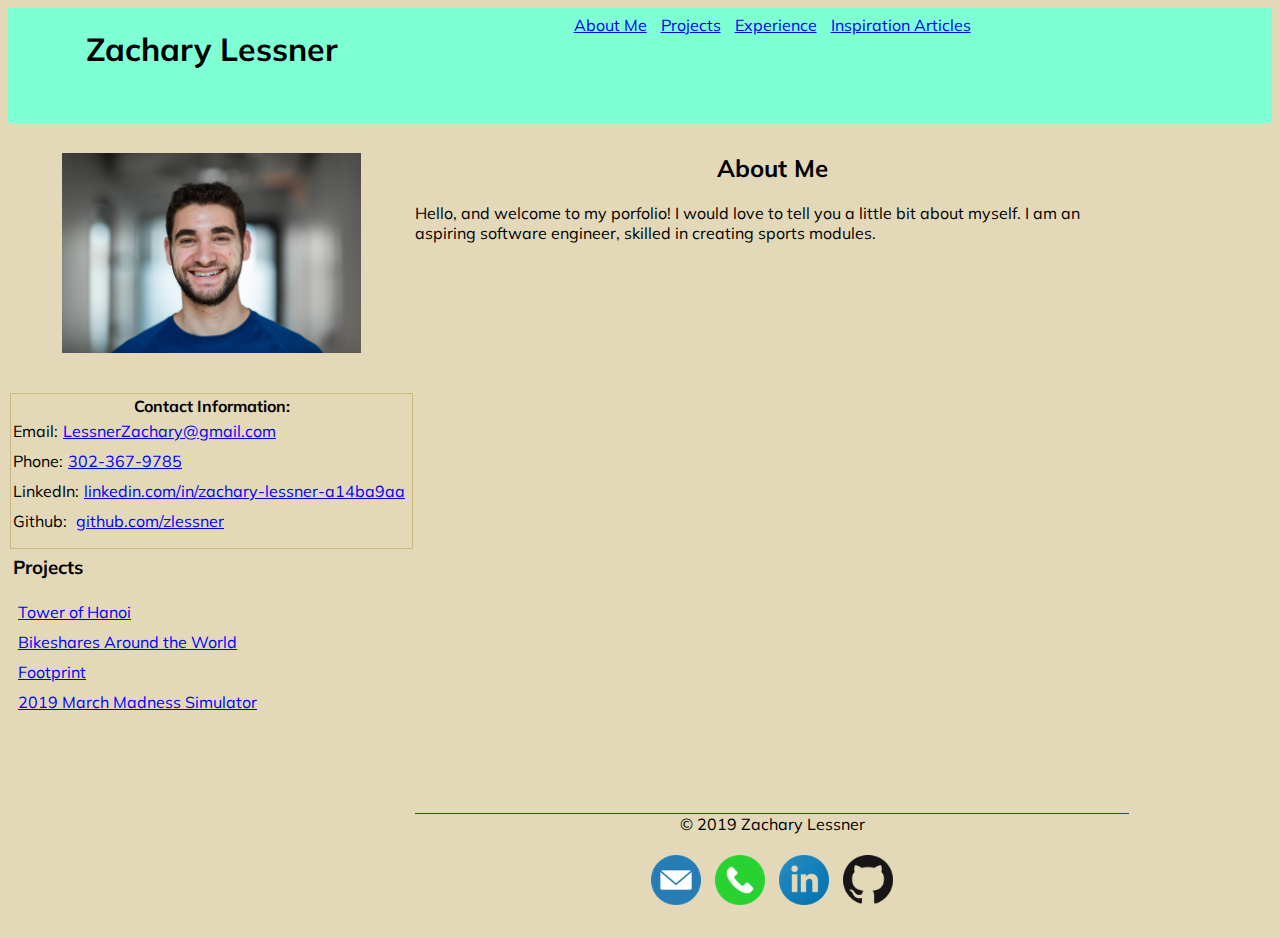
<file: index.html>
<!DOCTYPE html>
<html lang="en">
<head>
    <meta charset="utf-8">
    <meta http-equiv="X-UA-Compatible" content="IE=edge">
    <title>Zachary Lessner</title>
    <meta name="viewport" content="width=device-width, initial-scale=1">
    <link rel="stylesheet" type="text/css" media="screen" href="style.css">
    <script src="script.js" defer></script>
    <link href="https://fonts.googleapis.com/css?family=Muli" rel="stylesheet">
</head>
<body>
    
<header>
      <h1>Zachary Lessner</h1>
         
    </header>

    <div class="top-color"></div>

    <nav class="nav-bar"> 
            <div class="links Me">About Me </div> 
            <div class="links Projects"> Projects </div> 
           <div class="links Experience"> Experience </div>
          <div class="links Inspiration-Articles">Inspiration Articles </div> </nav>      

   <div class="content"> 
   <h2 class="subhead"> About Me </h2>
   
   </div>



        
        <img src="GA_5.15_-6492.jpg" alt="Zack's Portfolio" class="main-pic" >
        
        <div class="Contact">
        <div class="Info">Contact Information: </div>
        Email:<div class="links"><a href="mailto:LessnerZachary@gmail.com" target="_blank">LessnerZachary@gmail.com </a></div> <br>
        Phone:<div class="links"><a href="tel:3023679785" target="_blank"> 302-367-9785</a></div> <br>
        LinkedIn:<div class="links"> <a href="https://www.linkedin.com/in/zachary-lessner-a14ba9aa" target="_blank"> linkedin.com/in/zachary-lessner-a14ba9aa </a> </div> <br>
        Github: <div class="links"> <a href="https://github.com/zlessner" target="_blank"> github.com/zlessner </a></div>
        <div class="projects">
        <h3> Projects </h3>
        <div class="links"> <a href="https://zlessner.github.io/Tower-of-Hanoi/" target="_blank"> Tower of Hanoi </a> </div> <br>
        <div class="links"> <a href="http://bikeshares-around-the-world.surge.sh/" target="_blank"> Bikeshares Around the World </a> </div> <br>
        <div class="links"> <a href="http://footprint.surge.sh/" target="_blank"> Footprint </a> </div> <br>
        <div class="links"> <a href="https://zlessner.github.io/march-madness-simulator/" target="_blank"> 2019 March Madness Simulator </a> </div>
    </div>
    </div> 
        



 <footer>© 2019 Zachary Lessner
       <p> 
        <a href="mailto:LessnerZachary@gmail.com" target="_blank"><img class="links Email-icon" src="Email-Logo.png" alt="Email"></a>
        <a href="tel:3023679785" target="_blank"><img class="links Phone-icon" src="Phone-Logo.png" alt="Phone"></a>
        <a href="https://www.linkedin.com/in/zachary-lessner-a14ba9aa/" target="_blank"><img class="links LinkedIn-icon" src="linkedin-icon.png" alt="LinkedIn"></a>
        <a href="https://github.com/zlessner" target="_blank"><img class="links GitHub-icon" src="GitHub-Mark-64px.png" alt="GitHub"></a>
        
    </p>
 </footer> 
 
 
    
</body>
</html>
</file>
<file: style.css>
/* implement flex */

body {
    background-color:#E3D9B8;
    font-family: 'Muli', serif;
    display:grid;
    grid-template-columns: 1fr 5fr 1fr;
  grid-template-rows: 1fr 2fr 3fr 1fr;
   
    
   
}
header {
text-align:center;
grid-column-start: 1;
    grid-row: 1;
    background-color: #7FFFD4;
}

.top-color
{
    background-color: #7FFFD4;
    grid-column-start:3;
    grid-row-start:1; 
}

.subhead
{
    text-align: center;
    margin-top: 30px;
}

    
.main {
    grid-column-start: 2;
    grid-row: 2;
    padding: 1px 1px;
    margin: -25px 10px;
}

.main-pic 
    {
        height: auto; 
        width: auto; 
        max-width: 300px; 
        max-height: 300px;
        margin-left: auto;
        margin-right: auto;
        margin-top: 30px;
        grid-column-start: 1;
        grid-row-start:2;

  }

  .nav-bar
{   padding: 2px 2px;
    display: inline-block;
    grid-column-start: 2;
    grid-row: 1;
    text-align: center;
    background-color: #7FFFD4;
    cursor:pointer;

    
}

a{ 
    color: inherit; 
  }

.links

{
    color:blue;
    margin: 2px 2px;
    padding: 3px 3px;
    display: inline-block;
    text-decoration: underline;
}

.links:hover {
    background-color: white;
}

.Contact {
    margin: 40px 2px 0px 2px;
    padding: 2px 2px;
    display: inline-block;
    grid-column-start: 1;
    grid-row-start:3;
    border: solid #CBBA80 1px;
    white-space: nowrap;
    height: 150px;
}

.Info
{
    text-align: center;
    font-weight: bold;
    font-size: 16px;
}

footer 

{
    text-align: center;
    border-top: .5px solid #254A73;
    grid-column-start: 2;
    grid-row-start: 5;
}

.LinkedIn-icon {
    height: auto; 
        width: auto; 
        max-width: 50px; 
        max-height: 50px;
}

.GitHub-icon {
    height: auto; 
        width: auto; 
        max-width: 50px; 
        max-height: 50px;
}

.Email-icon {
    height: auto; 
        width: auto; 
        max-width: 50px; 
        max-height: 50px;
}

.Phone-icon {
    height: auto; 
        width: auto; 
        max-width: 50px; 
        max-height: 50px;
}


@media only screen and (max-width: 768px) {
    /* For mobile phones: */
    [class*="col-"] {
      width: 100%;
    }
  }

@media only screen and (max-width: 600px) {
    body {
      background-color: pink;
    }
  }
</file>
